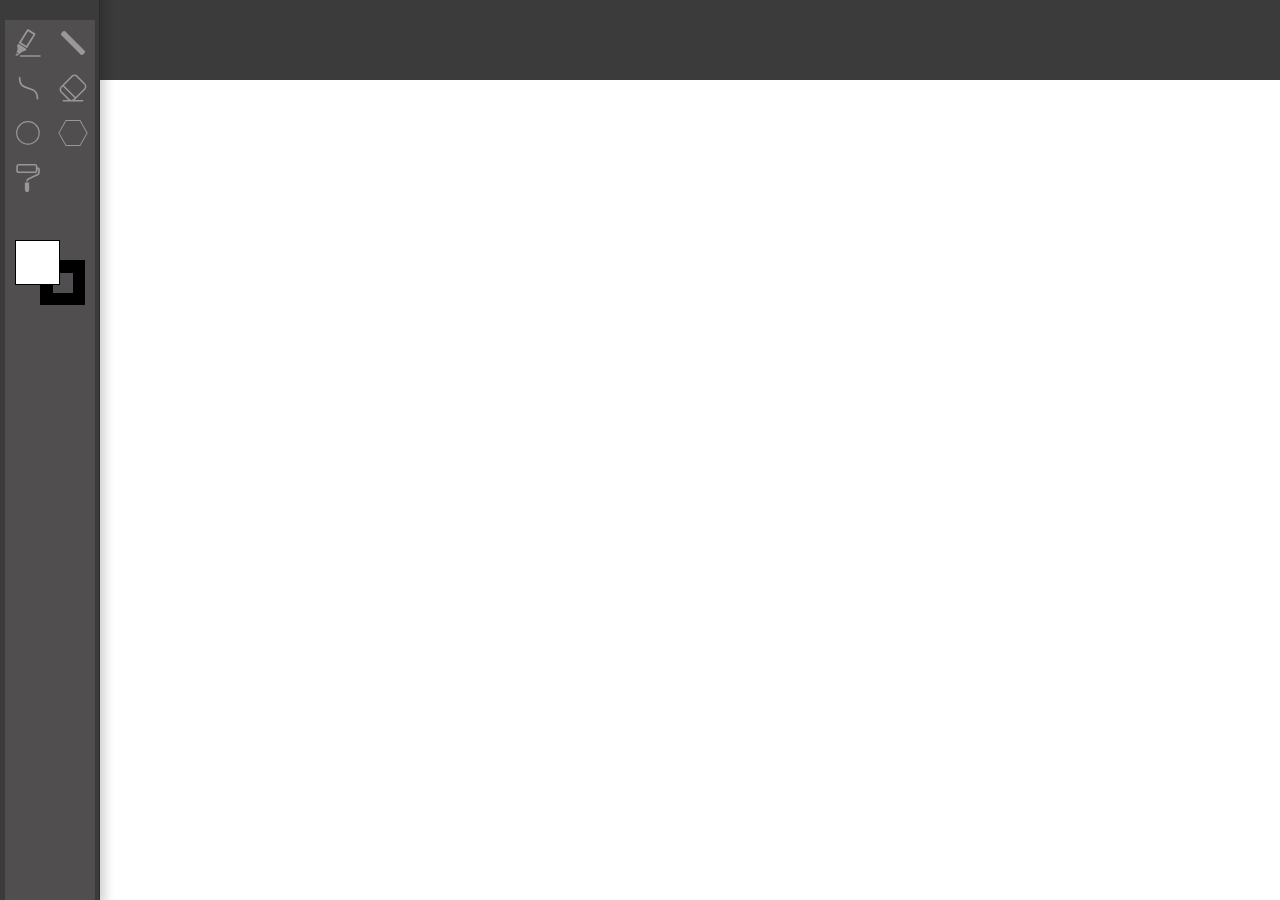
<file: index.html>
<!DOCTYPE html>
<html lang="en">
<head>
    <meta charset="UTF-8">
    <meta name="viewport" content="width=device-width, initial-scale=1.0">
    <meta http-equiv="X-UA-Compatible" content="ie=edge">
    <title>Canvas</title>
    <link rel="stylesheet" href="css/style.css">
    <link rel="stylesheet" href="ColorPicker/css/picker.css">

    <script src="js/helper.js"></script>
    <script src="js/Canvas.js" type="text/javascript"></script>
    <script src="ColorPicker/js/ColorPicker.js"></script>
</head>
<body>
    <header>

    </header>
    <aside>
        <div>
            <div class="tool-bar">
                <button id="pen" class="tool"></button>
                <button id="straight" class="tool"></button>
                <button id="curve" class="tool"></button>
                <button id="eraser" class="tool"></button>
                <button id="circle" class="tool"></button>
                <button id="polygon" class="tool"></button>
                <button id="paint" class="tool"></button>
            </div>
            <div class="color-bar">
                <div id="color-background" class="color-picker"></div>         
                <div id="color-border" class="color-picker"></div>
            </div>
        </div>
    </aside>
    <canvas></canvas>
</body>
</html>
</file>
<file: css/style.css>
@charset "UTF-8";

* {
    margin: 0; padding: 0;
    box-sizing: border-box;
}

html, body { overflow: hidden; }

/*
 * 각종 설정 헤더
 */
header {
    width: 100%; height: 80px;
    position: fixed; top: 0; left: 0;
    background-color: #3b3b3b;
}




/*
 * 그리기 도구
 */

aside {
    width: 100px; height: 100%;
    position: fixed; left: 0; top: 0;
    padding: 20px 5px 0;
    background-color: #3b3b3b;
    box-shadow: 0 0 10px 5px #00000030;
    border-right: 1px solid #2a2a2a;
}

aside > div {
    background-color: #504e4e;
    width: 90px; height: 100%;
}

aside .tool-bar  {
    width: 90px;  display: flex; flex-wrap: wrap;
    
}

aside .tool-bar .tool {
    width: 45px; height: 45px;
    line-height: 45px; border: 0;
    background-color: transparent;
    background-size: 30px 30px;
    background-position: center center;
    background-repeat: no-repeat;
}

/* 도구 아이콘 */
#pen { background-image: url(../icons/pen.svg); }
#curve { background-image: url(../icons/curve.svg); }
#eraser { background-image: url(../icons/eraser.svg); }
#paint { background-image: url(../icons/paint.svg); }
#circle { background-image: url(../icons/circle.svg); }
#polygon { background-image: url(../icons/polygon.svg); }
#straight { background-image: url(../icons/straight.svg); }


aside .color-bar {
    display: flex; margin-top: 30px;
    width: 90px; height: 150px;
}

#color-background {
    width: 45px; height: 45px;
    position: relative; z-index: 5;
    left: 10px; top: 10px;
    background-color: #fff;
    border: 1px solid #000;
    cursor: pointer;
}

#color-border {
    width: 45px; height: 45px;
    position: relative; z-index: 4;
    top: 30px; right: 10px;
    background-color: #000;
    border: 1px solid #000;
    cursor: pointer;
}

#color-border::before {
    content: '';
    position: absolute; left: 50%; top: 50%;
    transform: translate(-50%, -50%);
    width: 20px; height: 20px;
    background-color: #504e50;
    border: 1px solid #000;
    cursor: pointer;
}


canvas {
    margin-left: 100px;
}
</file>
<file: ColorPicker/css/picker.css>
@charset "UTF-8";

.picker {
    position: absolute; z-index: 100000;
    width: 360px; height: 320px;
    box-shadow: 0 0 10px 5px #00000020;
    border: 1px solid #ddd;
    background-color: #fff;
    opacity: 0; transition: opacity 0.3s, transform 0.3s;
    transform: translateY(-10px);
    padding: 10px; 
    display: flex;
    align-items: center;
}

.picker .main-color {
    position: relative;
    width: 300px; height: 300px;
    border: 1px solid #ddd;
}

.picker .main-color canvas {
    position: absolute; left: 0; top: 0;
}

.picker .sub-color {
    position: relative;
    margin-left: 10px;
    width: 30px; height: 300px;
    border: 1px solid #ddd;
}

.picker .sub-color canvas {
    position: absolute; left: 0; top: 0;
}
</file>
